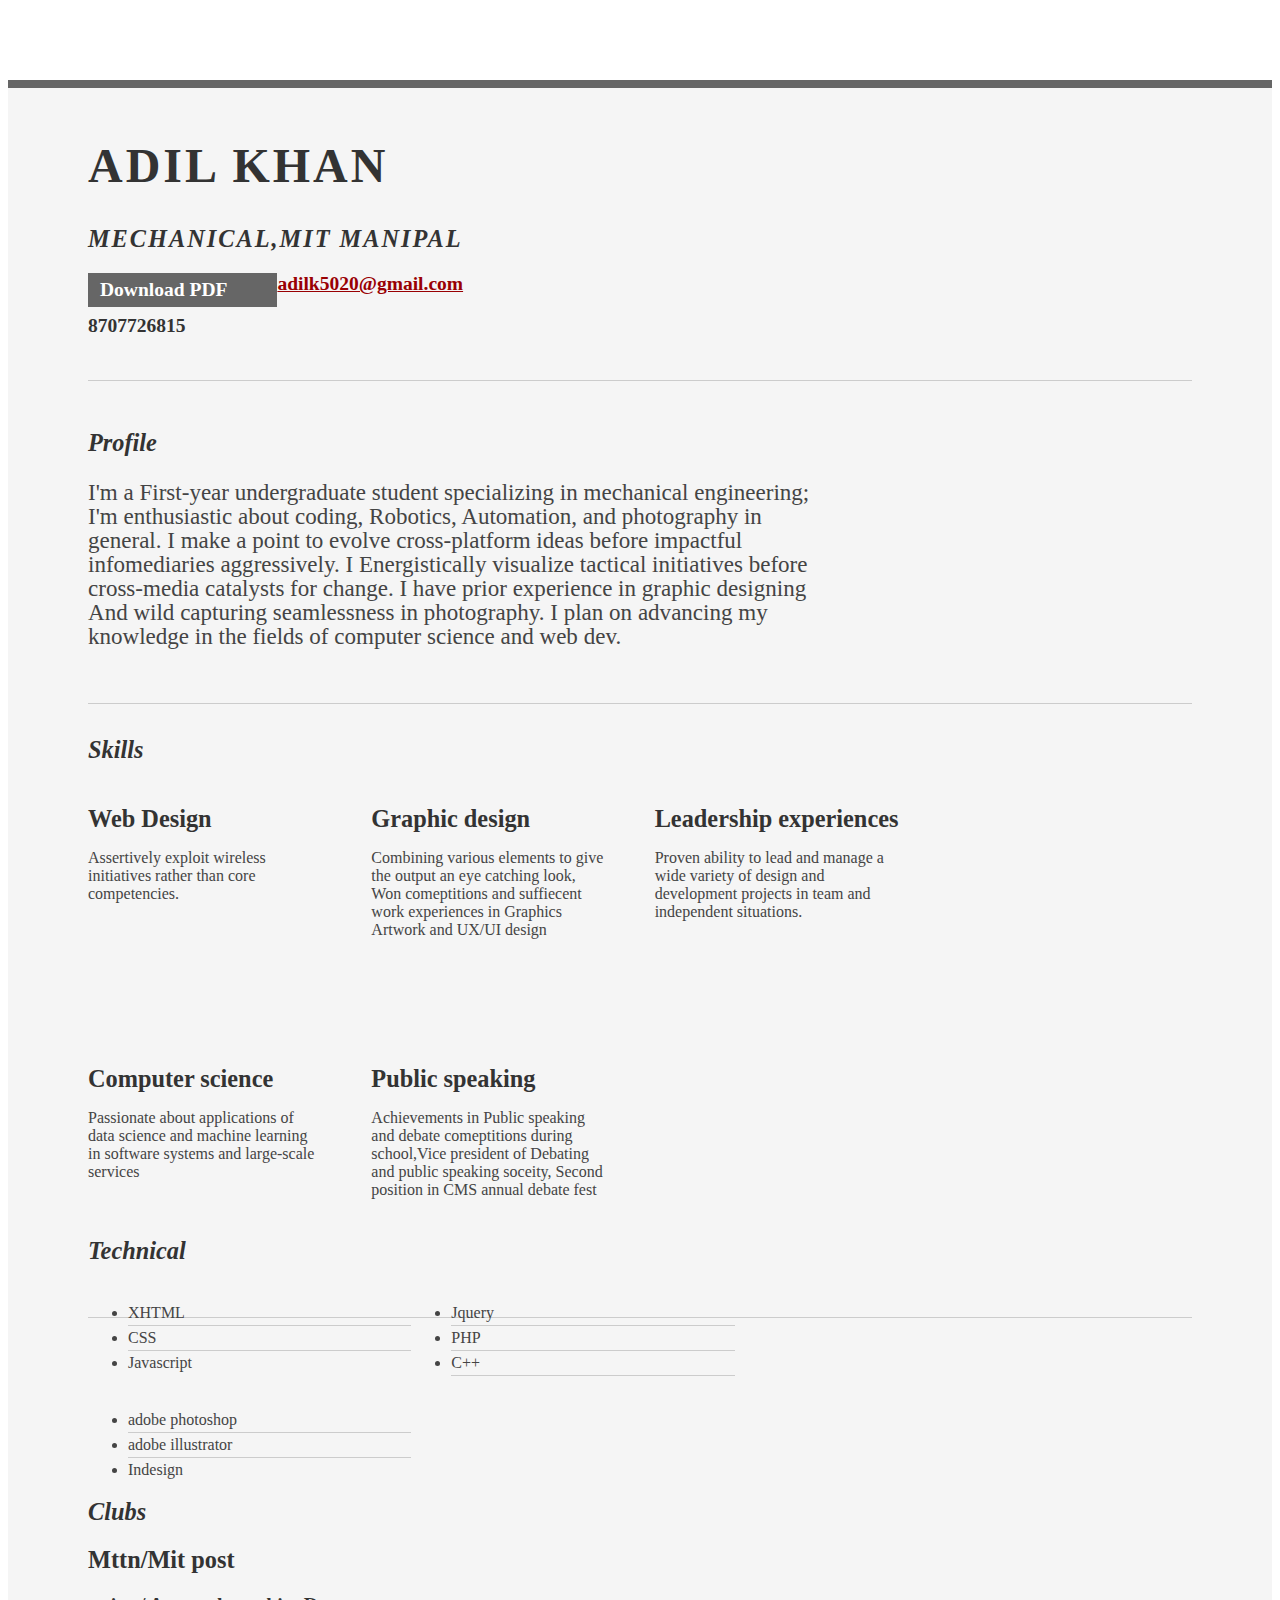
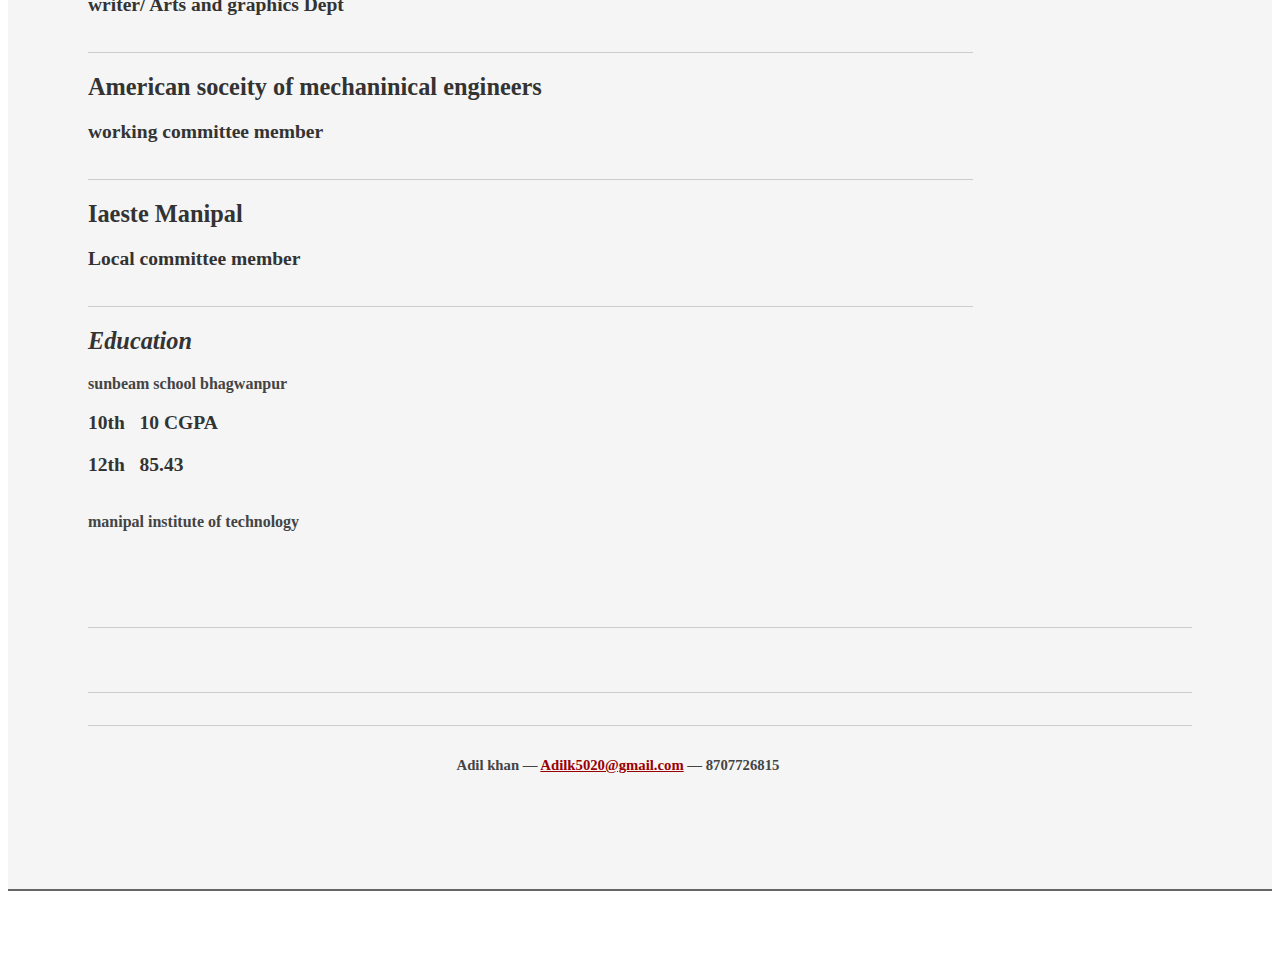
<file: index.html>
<html>
<head>

	<title>Adil Khan <Br>| Coder, Robotics ethusiast, Photographer, Graphics designer|<br></title>
	<meta http-equiv="content-type" content="text/html; charset=utf-8" />

	<meta name="keywords" content="" />
	<meta name="description" content="" />

	<link rel="stylesheet" type="text/css" href="http://yui.yahooapis.com/2.7.0/build/reset-fonts-grids/reset-fonts-grids.css" media="all" /> 
	<link rel="stylesheet" type="text/css" href="stylesheet.css" media="all" />

</head>
<body>

<div id="doc2" class="yui-t7">
	<div id="inner">
	
		<div id="hd">
			<div class="yui-gc">
				<div class="yui-u first">
					<h1>Adil khan</h1>
					<h2>Mechanical,MIT Manipal</h2>
				</div>

				<div class="yui-u">
					<div class="contact-info">
						<h3><a id="pdf" href=>Download PDF</a></h3>
						<h3><a href="mailto:adilk5020@gmail.com">adilk5020@gmail.com</a></h3>
						<h3>8707726815</h3>
					</div>
				</div>
			</div>
		</div>

		<div id="bd">
			<div id="yui-main">
				<div class="yui-b">

					<div class="yui-gf">
						<div class="yui-u first">
							<h2>Profile</h2>
						</div>
						<div class="yui-u">
							<p class="enlarge">
								 I'm a First-year undergraduate student specializing in mechanical engineering; I'm enthusiastic about coding, Robotics, Automation, and photography in general. I make a point to evolve cross-platform ideas before impactful infomediaries aggressively. I Energistically visualize tactical initiatives before cross-media catalysts for change. I have prior experience in graphic designing And wild capturing seamlessness in photography. I plan on advancing my knowledge in the fields of computer science and web dev.
							</p>
						</div>
					</div>

					<div class="yui-gf">
						<div class="yui-u first">
							<h2>Skills</h2>
						</div>
						<div class="yui-u">

								<div class="talent">
									<h2>Web Design</h2>
									<p>Assertively exploit wireless initiatives rather than core competencies.	</p>
								</div>

								<div class="talent">
									<h2>Graphic design</h2>
									<p> Combining various elements to give the output an eye catching look, Won comeptitions and suffiecent work experiences in Graphics Artwork and UX/UI design
								</div>

								<div class="talent">
									<h2> Leadership experiences </h2>
									<p>Proven ability to lead and manage a wide variety of design and development projects in team and independent situations.</p> <br><br> <br> <br> <br><br>
								</div>
								<div class="talent">
									<h2> Computer science </h2>
									<p>Passionate about applications of data science and machine learning in software systems and large-scale services </p>
								</div>
								<div class="talent">
									<h2> Public speaking </h2>
									<p> Achievements in Public speaking and debate comeptitions during school,Vice president of Debating and public speaking soceity, Second position in CMS annual debate fest
						</div>
					</div>
             
					<div class="yui-gf">
						<div class="yui-u first"><br> <br> <br> <br><br> <br> <br> <br><br> <br> <br><br> <br> <br> <br><br> <br> <br><br> <br> <br> <br><br> <br> 
							<h2>Technical</h2>
						</div>
						<div class="yui-u">
							<ul class="talent">
								<li>XHTML</li>
								<li>CSS</li>
								<li class="last">Javascript</li>
							</ul>

							<ul class="talent">
								<li>Jquery</li>
								<li>PHP</li>
								<li>C++</li>
								
							</ul>

							<ul class="talent">
								<li>adobe photoshop </li>
								<li>adobe illustrator </li>
								<li class="last"> Indesign </li>
							</ul>
						</div>
					</div>

					<div class="yui-gf">
	
						<div class="yui-u first">
							<h2>Clubs</h2>
						</div>

						<div class="yui-u">

							<div class="job">
								<h2>Mttn/Mit post </h2>
								<h3>writer/ Arts and graphics Dept</h3>
							
							</div>

							<div class="job">
								<h2>American soceity of mechaninical engineers </h2>
								<h3> working committee member </h3>
								
							</div>

							<div class="job">
								<h2> Iaeste Manipal </h2>
								<h3> Local committee member </h3>
								
								
							</div>

						</div
					</div>

					<div class="yui-gf last">
						<div class="yui-u first">
							<h2>Education</h2>
						</div>
						<div class="yui-u">
							<b> sunbeam school bhagwanpur </b>
							<h3><strong>10th</strong>&nbsp&nbsp 10 CGPA </h3>
							<h3><strong>12th </strong>&nbsp 85.43 </h3> <br>
							<b>manipal institute of technology <b>
							
							
						</div>
					</div>


				</div>
			</div>
		</div>

		<div id="ft">
			<p>Adil khan &mdash; <a href="mailto:adilk5020@gmail.com">Adilk5020@gmail.com</a> &mdash; 8707726815</p>
		</div>

	</div>


</div>


</body>
</html>
</file>
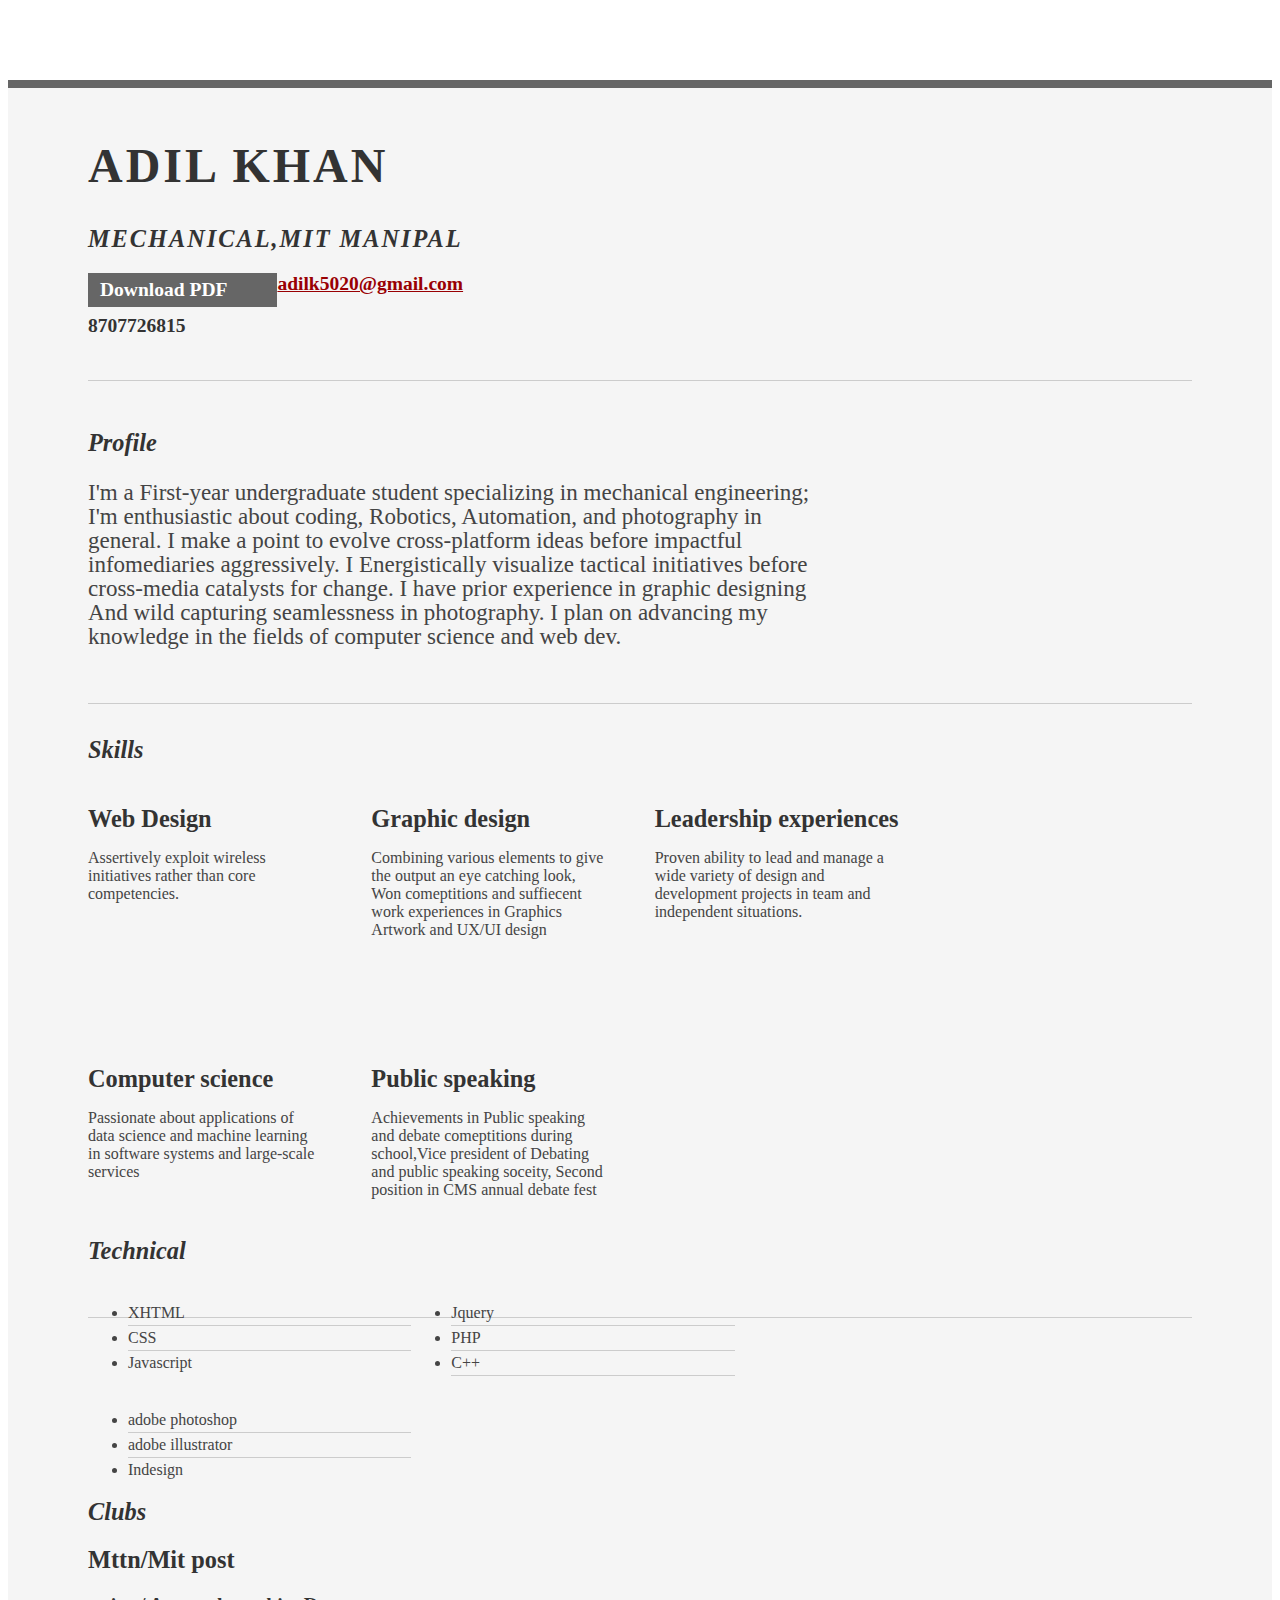
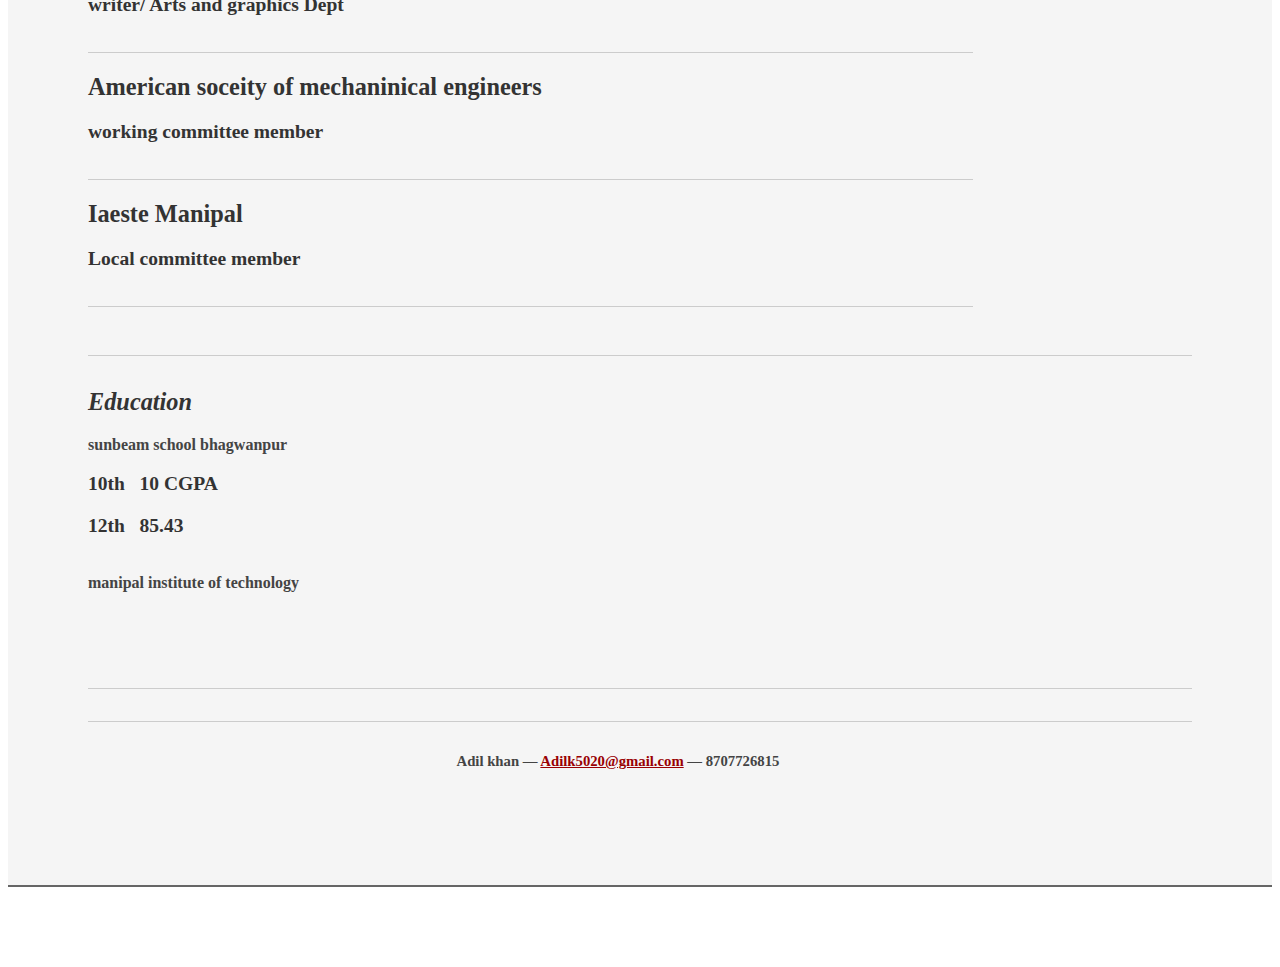
<file: -resume.html>
<html>
<head>

	<title>Adil Khan <Br>| Coder, Robotics ethusiast, Photographer, Graphics designer|<br></title>
	<meta http-equiv="content-type" content="text/html; charset=utf-8" />

	<meta name="keywords" content="" />
	<meta name="description" content="" />

	<link rel="stylesheet" type="text/css" href="http://yui.yahooapis.com/2.7.0/build/reset-fonts-grids/reset-fonts-grids.css" media="all" /> 
	<link rel="stylesheet" type="text/css" href="resume.css" media="all" />

</head>
<body>

<div id="doc2" class="yui-t7">
	<div id="inner">
	
		<div id="hd">
			<div class="yui-gc">
				<div class="yui-u first">
					<h1>Adil khan</h1>
					<h2>Mechanical,MIT Manipal</h2>
				</div>

				<div class="yui-u">
					<div class="contact-info">
						<h3><a id="pdf" href=>Download PDF</a></h3>
						<h3><a href="mailto:adilk5020@gmail.com">adilk5020@gmail.com</a></h3>
						<h3>8707726815</h3>
					</div><!--// .contact-info -->
				</div>
			</div><!--// .yui-gc -->
		</div><!--// hd -->

		<div id="bd">
			<div id="yui-main">
				<div class="yui-b">

					<div class="yui-gf">
						<div class="yui-u first">
							<h2>Profile</h2>
						</div>
						<div class="yui-u">
							<p class="enlarge">
								 I'm a First-year undergraduate student specializing in mechanical engineering; I'm enthusiastic about coding, Robotics, Automation, and photography in general. I make a point to evolve cross-platform ideas before impactful infomediaries aggressively. I Energistically visualize tactical initiatives before cross-media catalysts for change. I have prior experience in graphic designing And wild capturing seamlessness in photography. I plan on advancing my knowledge in the fields of computer science and web dev.
							</p>
						</div>
					</div><!--// .yui-gf -->

					<div class="yui-gf">
						<div class="yui-u first">
							<h2>Skills</h2>
						</div>
						<div class="yui-u">

								<div class="talent">
									<h2>Web Design</h2>
									<p>Assertively exploit wireless initiatives rather than core competencies.	</p>
								</div>

								<div class="talent">
									<h2>Graphic design</h2>
									<p> Combining various elements to give the output an eye catching look, Won comeptitions and suffiecent work experiences in Graphics Artwork and UX/UI design
								</div>

								<div class="talent">
									<h2> Leadership experiences </h2>
									<p>Proven ability to lead and manage a wide variety of design and development projects in team and independent situations.</p> <br><br> <br> <br> <br><br>
								</div>
								<div class="talent">
									<h2> Computer science </h2>
									<p>Passionate about applications of data science and machine learning in software systems and large-scale services </p>
								</div>
								<div class="talent">
									<h2> Public speaking </h2>
									<p> Achievements in Public speaking and debate comeptitions during school,Vice president of Debating and public speaking soceity, Second position in CMS annual debate fest
						</div>
					</div><!--// .yui-gf -->
             
					<div class="yui-gf">
						<div class="yui-u first"><br> <br> <br> <br><br> <br> <br> <br><br> <br> <br><br> <br> <br> <br><br> <br> <br><br> <br> <br> <br><br> <br> 
							<h2>Technical</h2>
						</div>
						<div class="yui-u">
							<ul class="talent">
								<li>XHTML</li>
								<li>CSS</li>
								<li class="last">Javascript</li>
							</ul>

							<ul class="talent">
								<li>Jquery</li>
								<li>PHP</li>
								<li>C++</li>
								
							</ul>

							<ul class="talent">
								<li>adobe photoshop </li>
								<li>adobe illustrator </li>
								<li class="last"> Indesign </li>
							</ul>
						</div>
					</div><!--// .yui-gf-->

					<div class="yui-gf">
	
						<div class="yui-u first">
							<h2>Clubs</h2>
						</div><!--// .yui-u -->

						<div class="yui-u">

							<div class="job">
								<h2>Mttn/Mit post </h2>
								<h3>writer/ Arts and graphics Dept</h3>
							
							</div>

							<div class="job">
								<h2>American soceity of mechaninical engineers </h2>
								<h3> working committee member </h3>
								
							</div>

							<div class="job">
								<h2> Iaeste Manipal </h2>
								<h3> Local committee member </h3>
								
								
							</div>

						</div><!--// .yui-u -->
					</div><!--// .yui-gf -->


					<div class="yui-gf last">
						<div class="yui-u first">
							<h2>Education</h2>
						</div>
						<div class="yui-u">
							<b> sunbeam school bhagwanpur </b>
							<h3><strong>10th</strong>&nbsp&nbsp 10 CGPA </h3>
							<h3><strong>12th </strong>&nbsp 85.43 </h3> <br>
							<b>manipal institute of technology <b>
							
							
						</div>
					</div><!--// .yui-gf -->


				</div><!--// .yui-b -->
			</div><!--// yui-main -->
		</div><!--// bd -->

		<div id="ft">
			<p>Adil khan &mdash; <a href="mailto:adilk5020@gmail.com">Adilk5020@gmail.com</a> &mdash; 8707726815</p>
		</div><!--// footer -->

	</div><!-- // inner -->


</div><!--// doc -->


</body>
</html>
</file>
<file: stylesheet.css>
.msg { padding: 10px; background: #222; position: relative; }
.msg h1 { color: #fff;  }
.msg a { margin-left: 20px; background: #408814; color: white; padding: 4px 8px; text-decoration: none; }
.msg a:hover { background: #266400; }


body { font-family: Georgia; color: #444; }
#inner { padding: 10px 80px; margin: 80px auto; background: #f5f5f5; border: solid #666; border-width: 8px 0 2px 0; }
.yui-gf { margin-bottom: 2em; padding-bottom: 2em; border-bottom: 1px solid #ccc; }

#hd { margin: 2.5em 0 3em 0; padding-bottom: 1.5em; border-bottom: 1px solid #ccc }
#hd h2 { text-transform: uppercase; letter-spacing: 2px; }
#bd, #ft { margin-bottom: 2em; }


#ft { padding: 1em 0 5em 0; font-size: 92%; border-top: 1px solid #ccc; text-align: center; }
#ft p { margin-bottom: 0; text-align: center;   }

#hd h1 { font-size: 48px; text-transform: uppercase; letter-spacing: 3px; }
h2 { font-size: 152% }
h3, h4 { font-size: 122%; }
h1, h2, h3, h4 { color: #333; }
p { font-size: 100%; line-height: 18px; padding-right: 3em; }
a { color: #990003 }
a:hover { text-decoration: none; }
strong { font-weight: bold; }
li { line-height: 24px; border-bottom: 1px solid #ccc; }
p.enlarge { font-size: 144%; padding-right: 6.5em; line-height: 24px; }
p.enlarge span { color: #000 }
.contact-info { margin-top: 7px; }
.first h2 { font-style: italic; }
.last { border-bottom: 0 }



a#pdf { display: block; float: left; background: #666; color: white; padding: 6px 50px 6px 12px; margin-bottom: 6px; text-decoration: none;  }
a#pdf:hover { background: #222; }

.job { position: relative; margin-bottom: 1em; padding-bottom: 1em; border-bottom: 1px solid #ccc; }
.job h4 { position: absolute; top: 0.35em; right: 0 }
.job p { margin: 0.75em 0 3em 0; }

.last { border: none; }
.skills-list {  }
.skills-list ul { margin: 0; }
.skills-list li { margin: 3px 0; padding: 3px 0; }
.skills-list li span { font-size: 152%; display: block; margin-bottom: -2px; padding: 0 }
.talent { width: 32%; float: left }
.talent h2 { margin-bottom: 6px; }

#srt-ttab { margin-bottom: 100px; text-align: center;  }
#srt-ttab img.last { margin-top: 20px }

.yui-gf .yui-u{width:80.2%;}
.yui-gf div.first{width:12.3%;}
</file>
<file: resume.css>
.msg { padding: 10px; background: #222; position: relative; }
.msg h1 { color: #fff;  }
.msg a { margin-left: 20px; background: #408814; color: white; padding: 4px 8px; text-decoration: none; }
.msg a:hover { background: #266400; }


body { font-family: Georgia; color: #444; }
#inner { padding: 10px 80px; margin: 80px auto; background: #f5f5f5; border: solid #666; border-width: 8px 0 2px 0; }
.yui-gf { margin-bottom: 2em; padding-bottom: 2em; border-bottom: 1px solid #ccc; }

#hd { margin: 2.5em 0 3em 0; padding-bottom: 1.5em; border-bottom: 1px solid #ccc }
#hd h2 { text-transform: uppercase; letter-spacing: 2px; }
#bd, #ft { margin-bottom: 2em; }


#ft { padding: 1em 0 5em 0; font-size: 92%; border-top: 1px solid #ccc; text-align: center; }
#ft p { margin-bottom: 0; text-align: center;   }

#hd h1 { font-size: 48px; text-transform: uppercase; letter-spacing: 3px; }
h2 { font-size: 152% }
h3, h4 { font-size: 122%; }
h1, h2, h3, h4 { color: #333; }
p { font-size: 100%; line-height: 18px; padding-right: 3em; }
a { color: #990003 }
a:hover { text-decoration: none; }
strong { font-weight: bold; }
li { line-height: 24px; border-bottom: 1px solid #ccc; }
p.enlarge { font-size: 144%; padding-right: 6.5em; line-height: 24px; }
p.enlarge span { color: #000 }
.contact-info { margin-top: 7px; }
.first h2 { font-style: italic; }
.last { border-bottom: 0 }



a#pdf { display: block; float: left; background: #666; color: white; padding: 6px 50px 6px 12px; margin-bottom: 6px; text-decoration: none;  }
a#pdf:hover { background: #222; }

.job { position: relative; margin-bottom: 1em; padding-bottom: 1em; border-bottom: 1px solid #ccc; }
.job h4 { position: absolute; top: 0.35em; right: 0 }
.job p { margin: 0.75em 0 3em 0; }

.last { border: none; }
.skills-list {  }
.skills-list ul { margin: 0; }
.skills-list li { margin: 3px 0; padding: 3px 0; }
.skills-list li span { font-size: 152%; display: block; margin-bottom: -2px; padding: 0 }
.talent { width: 32%; float: left }
.talent h2 { margin-bottom: 6px; }

#srt-ttab { margin-bottom: 100px; text-align: center;  }
#srt-ttab img.last { margin-top: 20px }

.yui-gf .yui-u{width:80.2%;}
.yui-gf div.first{width:12.3%;}
</file>
